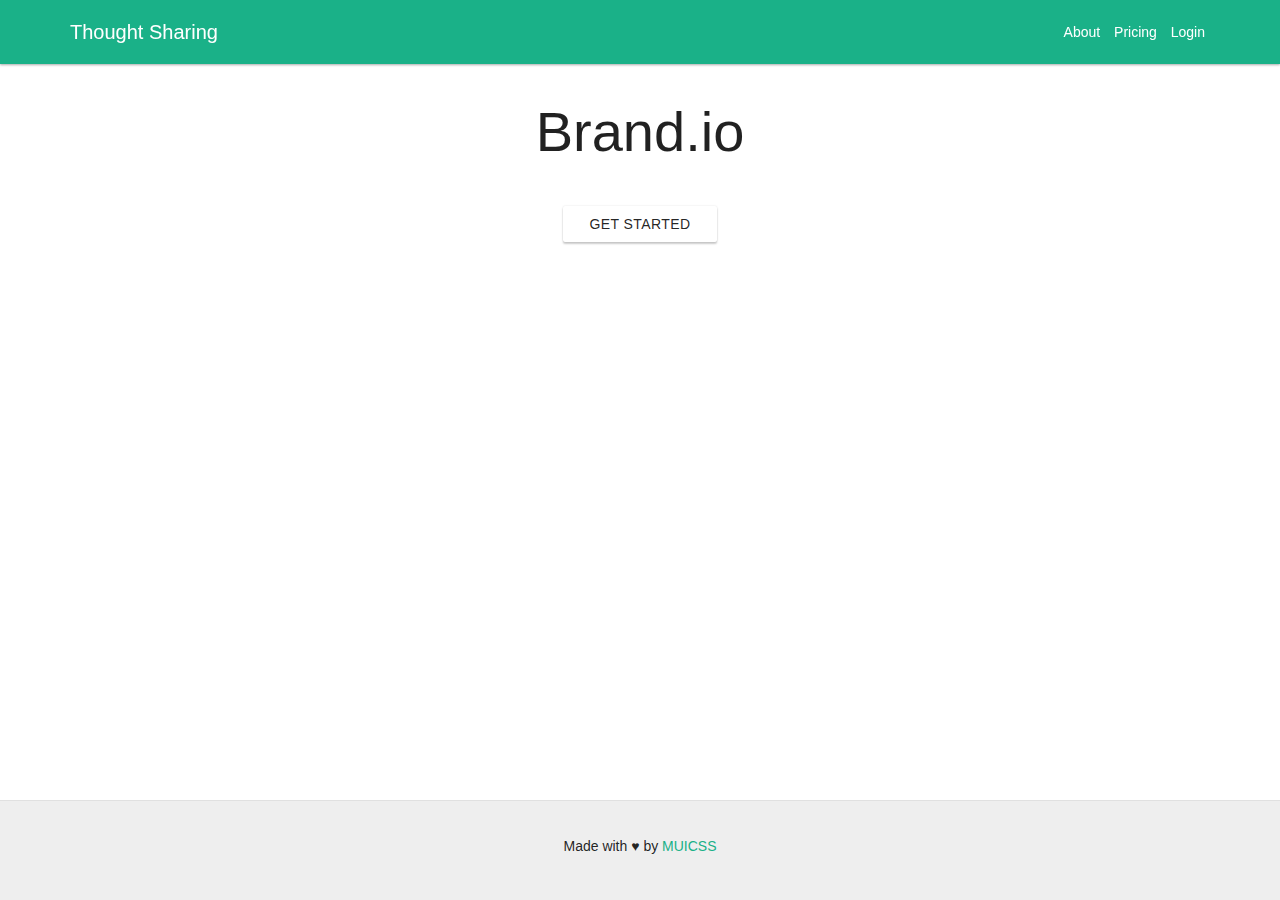
<file: index.html>
﻿<!doctype html>
<html>
  <head>
    <meta charset="utf-8">
    <meta http-equiv="X-UA-Compatible" content="IE=edge">
    <meta name="viewport" content="width=device-width, initial-scale=1">
    <link href="static/mui.min.css" rel="stylesheet" />
    <link href="static/style.css" rel="stylesheet" type="text/css" />
    <script src="http://cdn.muicss.com/mui-latest/js/mui.min.js"></script>
  </head>
  <body>
    <header class="mui-appbar mui--z1" style="background-color:#1ab188">
      <div class="mui-container">
        <table width="100%">
          <tr class="mui--appbar-height">
            <td class="mui--text-title">Thought Sharing</td>
            <td align="right">
              <ul class="mui-list--inline mui--text-body2">
                <li><a href="#">About</a></li>
                <li><a href="#">Pricing</a></li>
                <li><a href="#">Login</a></li>
              </ul>
            </td>
          </tr>
        </table>
      </div>
    </header>
    <div id="content-wrapper" class="mui--text-center">
      <div class="mui--appbar-height"></div>
      <br>
      <br>
      <div class="mui--text-display3">Brand.io</div>
      <br>
      <br>
      <button class="mui-btn mui-btn--raised">Get started</button>
    </div>
    <footer>
      <div class="mui-container mui--text-center">
        Made with ♥ by <a href="https://www.muicss.com">MUICSS</a>
      </div>
    </footer>
  </body>
</html>
</file>
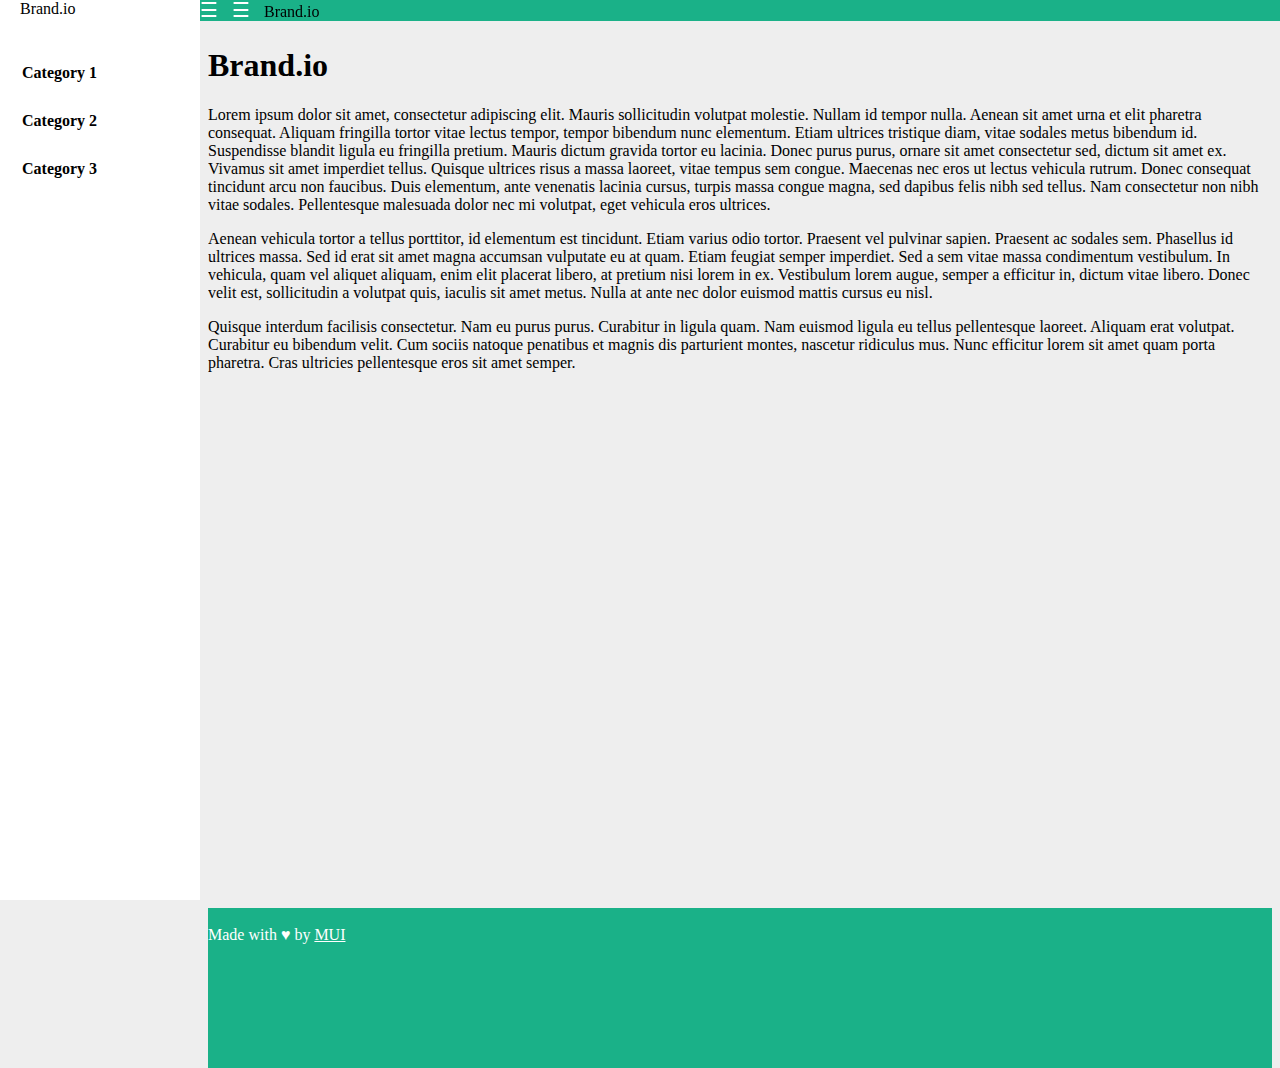
<file: AdminHome.html>
﻿<!doctype html>
<html>
  <head>
    <meta charset="utf-8">
    <meta http-equiv="X-UA-Compatible" content="IE=edge">
    <meta name="viewport" content="width=device-width, initial-scale=1">
    <link href="//cdn.muicss.com/mui-latest/css/mui.min.css" rel="stylesheet" type="text/css" />
    <link href="static/Menu.css" rel="stylesheet" />
    <script src="//cdn.muicss.com/mui-latest/js/mui.min.js"></script>
    <script src="//code.jquery.com/jquery-2.1.4.min.js"></script>
    <script src="static/script.js"></script>
  </head>
  <body>
    <div id="sidedrawer" class="mui--no-user-select">
      <div id="sidedrawer-brand" class="mui--appbar-line-height mui--text-title">Brand.io</div>
      <div class="mui-divider"></div>
      <ul>
        <li>
          <strong>Category 1</strong>
          <ul>
            <li><a href="#">Item 1</a></li>
            <li><a href="#">Item 2</a></li>
            <li><a href="#">Item 3</a></li>
          </ul>
        </li>
        <li>
          <strong>Category 2</strong>
          <ul>
            <li><a href="#">Item 1</a></li>
            <li><a href="#">Item 2</a></li>
            <li><a href="#">Item 3</a></li>
          </ul>
        </li>
        <li>
          <strong>Category 3</strong>
          <ul>
            <li><a href="#">Item 1</a></li>
            <li><a href="#">Item 2</a></li>
            <li><a href="#">Item 3</a></li>
          </ul>
        </li>
      </ul>
    </div>
    <header id="header" style="background-color:#1ab188">
      <div class="mui-appbar mui--appbar-line-height">
        <div class="mui-container-fluid">
          <a class="sidedrawer-toggle mui--visible-xs-inline-block js-show-sidedrawer">☰</a>
          <a class="sidedrawer-toggle mui--hidden-xs js-hide-sidedrawer">☰</a>
          <span class="mui--text-title mui--visible-xs-inline-block">Brand.io</span>
        </div>
      </div>
    </header>
    <div id="content-wrapper">
      <div class="mui--appbar-height"></div>
      <div class="mui-container-fluid">
        <br>
        <h1>Brand.io</h1>
        <p>Lorem ipsum dolor sit amet, consectetur adipiscing elit. Mauris sollicitudin volutpat molestie. Nullam id tempor nulla. Aenean sit amet urna et elit pharetra consequat. Aliquam fringilla tortor vitae lectus tempor, tempor bibendum nunc elementum. Etiam ultrices tristique diam, vitae sodales metus bibendum id. Suspendisse blandit ligula eu fringilla pretium. Mauris dictum gravida tortor eu lacinia. Donec purus purus, ornare sit amet consectetur sed, dictum sit amet ex. Vivamus sit amet imperdiet tellus. Quisque ultrices risus a massa laoreet, vitae tempus sem congue. Maecenas nec eros ut lectus vehicula rutrum. Donec consequat tincidunt arcu non faucibus. Duis elementum, ante venenatis lacinia cursus, turpis massa congue magna, sed dapibus felis nibh sed tellus. Nam consectetur non nibh vitae sodales. Pellentesque malesuada dolor nec mi volutpat, eget vehicula eros ultrices.</p>
        <p>Aenean vehicula tortor a tellus porttitor, id elementum est tincidunt. Etiam varius odio tortor. Praesent vel pulvinar sapien. Praesent ac sodales sem. Phasellus id ultrices massa. Sed id erat sit amet magna accumsan vulputate eu at quam. Etiam feugiat semper imperdiet. Sed a sem vitae massa condimentum vestibulum. In vehicula, quam vel aliquet aliquam, enim elit placerat libero, at pretium nisi lorem in ex. Vestibulum lorem augue, semper a efficitur in, dictum vitae libero. Donec velit est, sollicitudin a volutpat quis, iaculis sit amet metus. Nulla at ante nec dolor euismod mattis cursus eu nisl.</p>
        <p>Quisque interdum facilisis consectetur. Nam eu purus purus. Curabitur in ligula quam. Nam euismod ligula eu tellus pellentesque laoreet. Aliquam erat volutpat. Curabitur eu bibendum velit. Cum sociis natoque penatibus et magnis dis parturient montes, nascetur ridiculus mus. Nunc efficitur lorem sit amet quam porta pharetra. Cras ultricies pellentesque eros sit amet semper.</p>
      </div>
    </div>
    <footer id="footer">
      <div class="mui-container-fluid">
        <br>
        Made with ♥ by <a href="https://www.muicss.com">MUI</a>
      </div>
    </footer>
  </body>
</html>
</file>
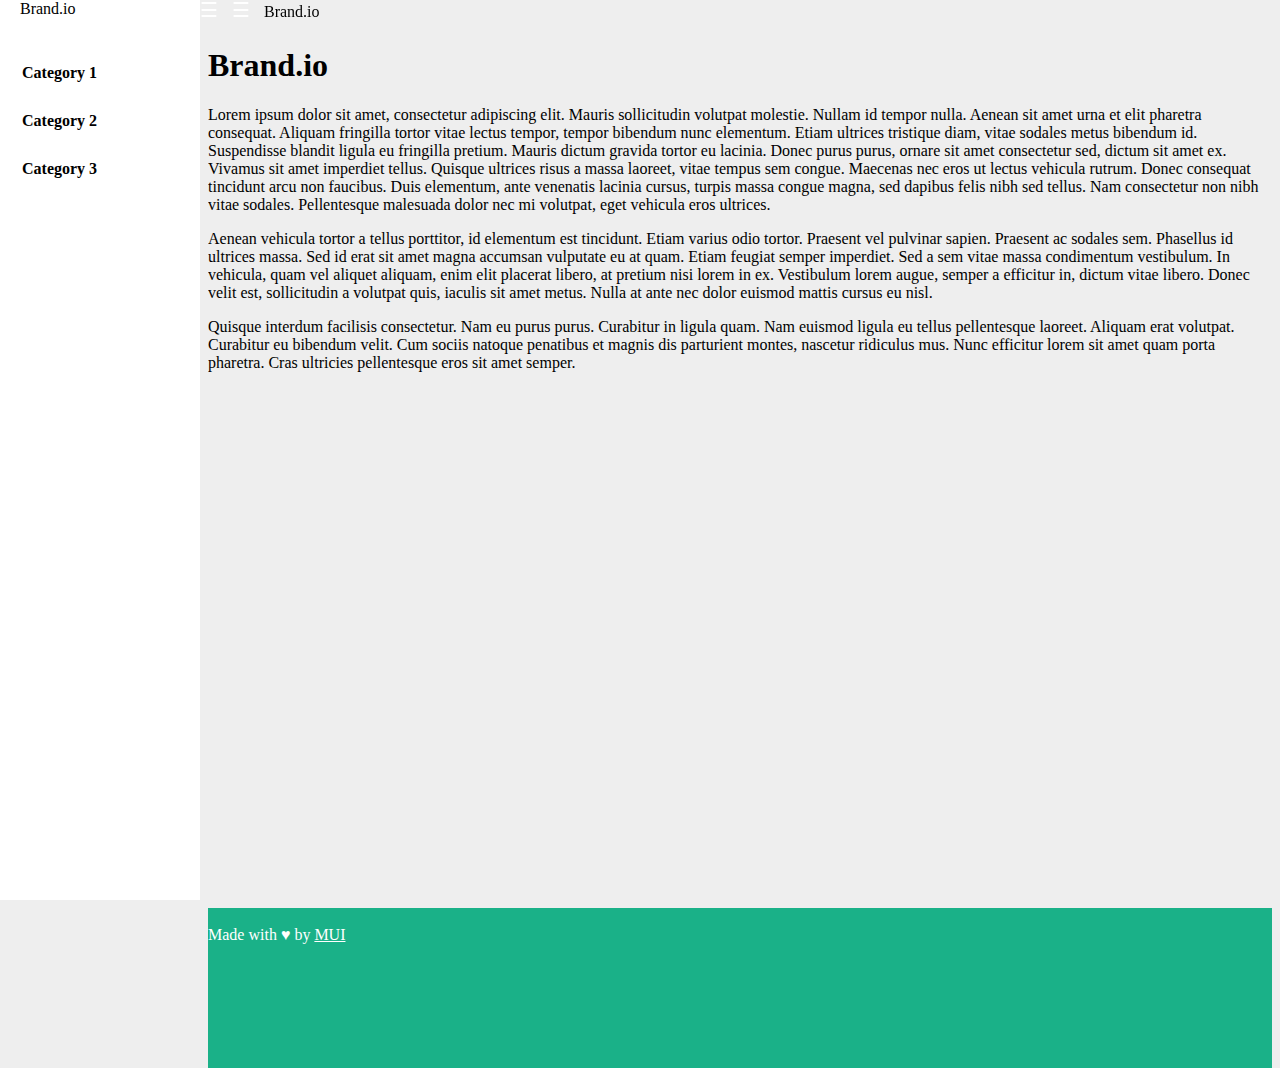
<file: Forum.html>
﻿<!doctype html>
<html>
  <head>
    <meta charset="utf-8">
    <meta http-equiv="X-UA-Compatible" content="IE=edge">
    <meta name="viewport" content="width=device-width, initial-scale=1">
    <link href="//cdn.muicss.com/mui-latest/css/mui.min.css" rel="stylesheet" type="text/css" />
    <link href="static/Menu.css" rel="stylesheet" />
    <script src="//cdn.muicss.com/mui-latest/js/mui.min.js"></script>
    <script src="//code.jquery.com/jquery-2.1.4.min.js"></script>
    <script src="static/script.js"></script>
  </head>
  <body>
    <div id="sidedrawer" class="mui--no-user-select">
      <div id="sidedrawer-brand" class="mui--appbar-line-height mui--text-title">Brand.io</div>
      <div class="mui-divider"></div>
      <ul>
        <li>
          <strong>Category 1</strong>
          <ul>
            <li><a href="#">Item 1</a></li>
            <li><a href="#">Item 2</a></li>
            <li><a href="#">Item 3</a></li>
          </ul>
        </li>
        <li>
          <strong>Category 2</strong>
          <ul>
            <li><a href="#">Item 1</a></li>
            <li><a href="#">Item 2</a></li>
            <li><a href="#">Item 3</a></li>
          </ul>
        </li>
        <li>
          <strong>Category 3</strong>
          <ul>
            <li><a href="#">Item 1</a></li>
            <li><a href="#">Item 2</a></li>
            <li><a href="#">Item 3</a></li>
          </ul>
        </li>
      </ul>
    </div>
    <header id="header">
      <div class="mui-appbar mui--appbar-line-height">
        <div class="mui-container-fluid">
          <a class="sidedrawer-toggle mui--visible-xs-inline-block js-show-sidedrawer">☰</a>
          <a class="sidedrawer-toggle mui--hidden-xs js-hide-sidedrawer">☰</a>
          <span class="mui--text-title mui--visible-xs-inline-block">Brand.io</span>
        </div>
      </div>
    </header>
    <div id="content-wrapper">
      <div class="mui--appbar-height"></div>
      <div class="mui-container-fluid">
        <br>
        <h1>Brand.io</h1>
        <p>Lorem ipsum dolor sit amet, consectetur adipiscing elit. Mauris sollicitudin volutpat molestie. Nullam id tempor nulla. Aenean sit amet urna et elit pharetra consequat. Aliquam fringilla tortor vitae lectus tempor, tempor bibendum nunc elementum. Etiam ultrices tristique diam, vitae sodales metus bibendum id. Suspendisse blandit ligula eu fringilla pretium. Mauris dictum gravida tortor eu lacinia. Donec purus purus, ornare sit amet consectetur sed, dictum sit amet ex. Vivamus sit amet imperdiet tellus. Quisque ultrices risus a massa laoreet, vitae tempus sem congue. Maecenas nec eros ut lectus vehicula rutrum. Donec consequat tincidunt arcu non faucibus. Duis elementum, ante venenatis lacinia cursus, turpis massa congue magna, sed dapibus felis nibh sed tellus. Nam consectetur non nibh vitae sodales. Pellentesque malesuada dolor nec mi volutpat, eget vehicula eros ultrices.</p>
        <p>Aenean vehicula tortor a tellus porttitor, id elementum est tincidunt. Etiam varius odio tortor. Praesent vel pulvinar sapien. Praesent ac sodales sem. Phasellus id ultrices massa. Sed id erat sit amet magna accumsan vulputate eu at quam. Etiam feugiat semper imperdiet. Sed a sem vitae massa condimentum vestibulum. In vehicula, quam vel aliquet aliquam, enim elit placerat libero, at pretium nisi lorem in ex. Vestibulum lorem augue, semper a efficitur in, dictum vitae libero. Donec velit est, sollicitudin a volutpat quis, iaculis sit amet metus. Nulla at ante nec dolor euismod mattis cursus eu nisl.</p>
        <p>Quisque interdum facilisis consectetur. Nam eu purus purus. Curabitur in ligula quam. Nam euismod ligula eu tellus pellentesque laoreet. Aliquam erat volutpat. Curabitur eu bibendum velit. Cum sociis natoque penatibus et magnis dis parturient montes, nascetur ridiculus mus. Nunc efficitur lorem sit amet quam porta pharetra. Cras ultricies pellentesque eros sit amet semper.</p>
      </div>
    </div>
    <footer id="footer">
      <div class="mui-container-fluid">
        <br>
        Made with ♥ by <a href="https://www.muicss.com">MUI</a>
      </div>
    </footer>
  </body>
</html>
</file>
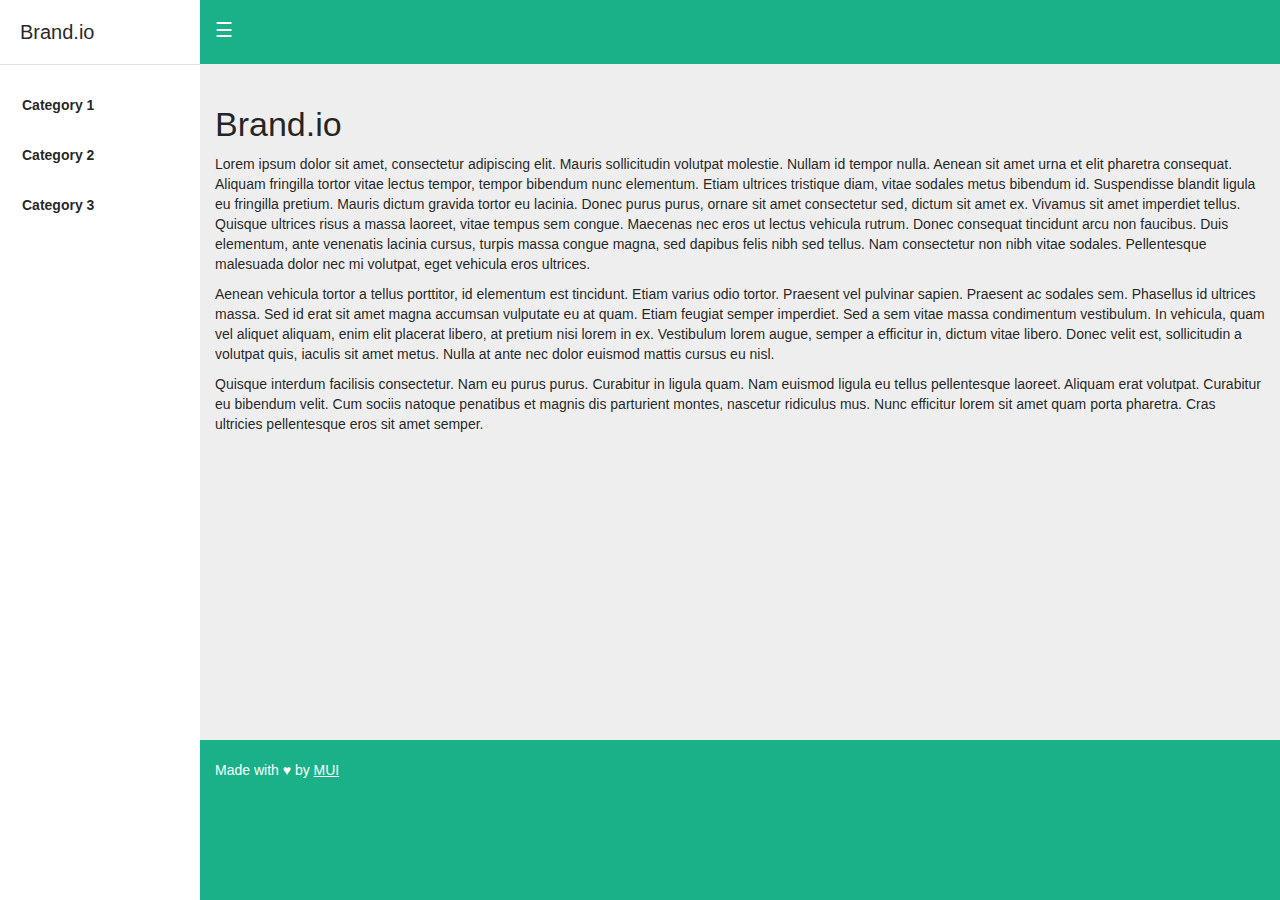
<file: TeacherHome.html>
﻿<!doctype html>
<html>
  <head>
    <meta charset="utf-8">
    <meta http-equiv="X-UA-Compatible" content="IE=edge">
    <meta name="viewport" content="width=device-width, initial-scale=1">
    <link href="static/mui.min.css" rel="stylesheet" />
    <link href="static/Menu.css" rel="stylesheet" />
    <script src="//cdn.muicss.com/mui-latest/js/mui.min.js"></script>
    <script src="//code.jquery.com/jquery-2.1.4.min.js"></script>
    <script src="static/script.js"></script>
  </head>
  <body>
    <div id="sidedrawer" class="mui--no-user-select">
      <div id="sidedrawer-brand" class="mui--appbar-line-height mui--text-title">Brand.io</div>
      <div class="mui-divider"></div>
      <ul>
        <li>
          <strong>Category 1</strong>
          <ul>
            <li><a href="#">Item 1</a></li>
            <li><a href="#">Item 2</a></li>
            <li><a href="#">Item 3</a></li>
          </ul>
        </li>
        <li>
          <strong>Category 2</strong>
          <ul>
            <li><a href="#">Item 1</a></li>
            <li><a href="#">Item 2</a></li>
            <li><a href="#">Item 3</a></li>
          </ul>
        </li>
        <li>
          <strong>Category 3</strong>
          <ul>
            <li><a href="#">Item 1</a></li>
            <li><a href="#">Item 2</a></li>
            <li><a href="#">Item 3</a></li>
          </ul>
        </li>
      </ul>
    </div>
    <header id="header">
      <div class="mui-appbar mui--appbar-line-height">
        <div class="mui-container-fluid">
          <a class="sidedrawer-toggle mui--visible-xs-inline-block js-show-sidedrawer">☰</a>
          <a class="sidedrawer-toggle mui--hidden-xs js-hide-sidedrawer">☰</a>
          <span class="mui--text-title mui--visible-xs-inline-block">Brand.io</span>
        </div>
      </div>
    </header>
    <div id="content-wrapper">
      <div class="mui--appbar-height"></div>
      <div class="mui-container-fluid">
        <br>
        <h1>Brand.io</h1>
        <p>Lorem ipsum dolor sit amet, consectetur adipiscing elit. Mauris sollicitudin volutpat molestie. Nullam id tempor nulla. Aenean sit amet urna et elit pharetra consequat. Aliquam fringilla tortor vitae lectus tempor, tempor bibendum nunc elementum. Etiam ultrices tristique diam, vitae sodales metus bibendum id. Suspendisse blandit ligula eu fringilla pretium. Mauris dictum gravida tortor eu lacinia. Donec purus purus, ornare sit amet consectetur sed, dictum sit amet ex. Vivamus sit amet imperdiet tellus. Quisque ultrices risus a massa laoreet, vitae tempus sem congue. Maecenas nec eros ut lectus vehicula rutrum. Donec consequat tincidunt arcu non faucibus. Duis elementum, ante venenatis lacinia cursus, turpis massa congue magna, sed dapibus felis nibh sed tellus. Nam consectetur non nibh vitae sodales. Pellentesque malesuada dolor nec mi volutpat, eget vehicula eros ultrices.</p>
        <p>Aenean vehicula tortor a tellus porttitor, id elementum est tincidunt. Etiam varius odio tortor. Praesent vel pulvinar sapien. Praesent ac sodales sem. Phasellus id ultrices massa. Sed id erat sit amet magna accumsan vulputate eu at quam. Etiam feugiat semper imperdiet. Sed a sem vitae massa condimentum vestibulum. In vehicula, quam vel aliquet aliquam, enim elit placerat libero, at pretium nisi lorem in ex. Vestibulum lorem augue, semper a efficitur in, dictum vitae libero. Donec velit est, sollicitudin a volutpat quis, iaculis sit amet metus. Nulla at ante nec dolor euismod mattis cursus eu nisl.</p>
        <p>Quisque interdum facilisis consectetur. Nam eu purus purus. Curabitur in ligula quam. Nam euismod ligula eu tellus pellentesque laoreet. Aliquam erat volutpat. Curabitur eu bibendum velit. Cum sociis natoque penatibus et magnis dis parturient montes, nascetur ridiculus mus. Nunc efficitur lorem sit amet quam porta pharetra. Cras ultricies pellentesque eros sit amet semper.</p>
      </div>
    </div>
    <footer id="footer">
      <div class="mui-container-fluid">
        <br>
        Made with ♥ by <a href="https://www.muicss.com">MUI</a>
      </div>
    </footer>
  </body>
</html>
</file>
<file: static/style.css>
/**
 * Body CSS
 */

html,
body {
  height: 100%;
}

html,
body,
input,
textarea,
buttons {
  -webkit-font-smoothing: antialiased;
  -moz-osx-font-smoothing: grayscale;
  text-shadow: 1px 1px 1px rgba(0, 0, 0, 0.004);
}


/**
 * Header CSS
 */

header {
  position: fixed;
  top: 0;
  right: 0;
  left: 0;
  z-index: 2;
}

header ul.mui-list--inline {
  margin-bottom: 0;
}

header a {
  color: white;
}

header a:hover {
  color: white;
}


/**
 * Content CSS
 */

#content-wrapper {
  min-height: 100%;

  /* sticky footer */
  margin-bottom: -100px;
  padding-bottom: 100px;
}


/**
 * Footer CSS
 */

footer {
  height: 100px;
  background-color: #eee;
  border-top: 1px solid #e0e0e0;
  padding-top: 35px;
}
</file>
<file: static/Menu.css>
/**
 * Body CSS
 */

html,
body {
  height: 100%;
  background-color: #eee;
}

html,
body,
input,
textarea,
buttons {
  -webkit-font-smoothing: antialiased;
  -moz-osx-font-smoothing: grayscale;
  text-shadow: 1px 1px 1px rgba(0, 0, 0, 0.004);
}


/**
 * Layout CSS
 */

#header {
  position: fixed;
  top: 0;
  right: 0;
  left: 0;
  z-index: 2;
  transition: left 0.2s;
}

#sidedrawer {
  position: fixed;
  top: 0;
  bottom: 0;
  width: 200px;
  left: -200px;
  overflow: auto;
  z-index: 2;
  background-color: #fff;
  transition: transform 0.2s;
}

#content-wrapper {
  min-height: 100%;
  overflow-x: hidden;
  margin-left: 0px;
  transition: margin-left 0.2s;
  
  /* sticky bottom */
  margin-bottom: -160px;
  padding-bottom: 160px;
}

#footer {
  height: 160px;
  margin-left: 0px;
  transition: margin-left 0.2s;
}

@media (min-width: 768px) {
  #header {
    left: 200px;
  }
  
  #sidedrawer {
    transform: translate(200px);
  }
  
  #content-wrapper {
    margin-left: 200px;
  }
  
  #footer {
    margin-left: 200px;
  }
  
  body.hide-sidedrawer #header {
    left: 0;
  }
  
  body.hide-sidedrawer #sidedrawer {
    transform: translate(0px);
  }
  
  body.hide-sidedrawer #content-wrapper {
    margin-left: 0;
  }
  
  body.hide-sidedrawer #footer {
    margin-left: 0;
  }
}


/**
 * Toggle Sidedrawer
 */
#sidedrawer.active {
  transform: translate(200px);
}


/**
 * Header CSS
 */

.sidedrawer-toggle {
  color: #fff;
  cursor: pointer;
  font-size: 20px;
  line-height: 20px;
  margin-right: 10px;
}

.sidedrawer-toggle:hover {
  color: #fff;
  text-decoration: none;
}


/**
 * Sidedrawer CSS
 */

#sidedrawer-brand {
  padding-left: 20px;
}

#sidedrawer ul {
  list-style: none;
}

#sidedrawer > ul {
  padding-left: 0px;
}

#sidedrawer > ul > li:first-child {
  padding-top: 15px;
}

#sidedrawer strong {
  display: block;
  padding: 15px 22px;
  cursor: pointer;
}

#sidedrawer strong:hover {
  background-color: #E0E0E0;
}

#sidedrawer strong + ul > li {
  padding: 6px 0px;
}


/**
 * Footer CSS
 */

#footer {
  background-color: #1ab188;
  color: #fff;
}

#footer a {
  color: #fff;
  text-decoration: underline;
}
</file>
<file: static/mui.min.css>
﻿/*! normalize.css v3.0.2 | MIT License | git.io/normalize */html{font-family:sans-serif;-ms-text-size-adjust:100%;-webkit-text-size-adjust:100%}body{margin:0}article,aside,details,figcaption,figure,footer,header,hgroup,main,menu,nav,section,summary{display:block}audio,canvas,progress,video{display:inline-block;vertical-align:baseline}audio:not([controls]){display:none;height:0}[hidden],template{display:none}a{background-color:transparent}a:active,a:hover{outline:0}abbr[title]{border-bottom:1px dotted}b,strong{font-weight:700}dfn{font-style:italic}h1{font-size:2em;margin:.67em 0}mark{background:#ff0;color:#000}small{font-size:80%}sub,sup{font-size:75%;line-height:0;position:relative;vertical-align:baseline}sup{top:-.5em}sub{bottom:-.25em}img{border:0}svg:not(:root){overflow:hidden}figure{margin:1em 40px}hr{box-sizing:content-box;height:0}pre{overflow:auto}code,kbd,pre,samp{font-family:monospace,monospace;font-size:1em}button,input,optgroup,select,textarea{color:inherit;font:inherit;margin:0}button{overflow:visible}button,select{text-transform:none}button,html input[type=button],input[type=reset],input[type=submit]{-webkit-appearance:button;cursor:pointer}button[disabled],html input[disabled]{cursor:default}button::-moz-focus-inner,input::-moz-focus-inner{border:0;padding:0}input{line-height:normal}input[type=checkbox],input[type=radio]{box-sizing:border-box;padding:0}input[type=number]::-webkit-inner-spin-button,input[type=number]::-webkit-outer-spin-button{height:auto}input[type=search]{-webkit-appearance:textfield;box-sizing:content-box}input[type=search]::-webkit-search-cancel-button,input[type=search]::-webkit-search-decoration{-webkit-appearance:none}fieldset{border:1px solid silver;margin:0 2px;padding:.35em .625em .75em}legend{border:0;padding:0}textarea{overflow:auto}optgroup{font-weight:700}table{border-collapse:collapse;border-spacing:0}td,th{padding:0}*{box-sizing:border-box}:after,:before{box-sizing:border-box}html{font-size:10px;-webkit-tap-highlight-color:transparent}body{font-family:"Helvetica Neue",Helvetica,Arial,Verdana,"Trebuchet MS";font-size:14px;font-weight:400;line-height:1.429;color:rgba(0,0,0,.87);background-color:#FFF}button,input,select,textarea{font-family:inherit;font-size:inherit;line-height:inherit}a{color:#1ab188;text-decoration:none}a:focus,a:hover{color:#1976D2;text-decoration:underline}a:focus{outline:thin dotted;outline:5px auto -webkit-focus-ring-color;outline-offset:-2px}p{margin:0 0 10px}ol,ul{margin-top:0;margin-bottom:10px}figure{margin:0}img{vertical-align:middle}hr{margin-top:20px;margin-bottom:20px;border:0;height:1px;background-color:rgba(0,0,0,.12)}.mui-container{margin-right:auto;margin-left:auto;padding-left:15px;padding-right:15px}.mui-container:after,.mui-container:before{content:" ";display:table}.mui-container:after{clear:both}@media (min-width:768px){.mui-container{width:750px}}@media (min-width:992px){.mui-container{width:970px}}@media (min-width:1200px){.mui-container{width:1170px}}.mui-container-fluid{margin-right:auto;margin-left:auto;padding-left:15px;padding-right:15px}.mui-container-fluid:after,.mui-container-fluid:before{content:" ";display:table}.mui-container-fluid:after{clear:both}.mui-row{margin-left:-15px;margin-right:-15px}.mui-row:after,.mui-row:before{content:" ";display:table}.mui-row:after{clear:both}.mui-col-lg-1,.mui-col-lg-10,.mui-col-lg-11,.mui-col-lg-12,.mui-col-lg-2,.mui-col-lg-3,.mui-col-lg-4,.mui-col-lg-5,.mui-col-lg-6,.mui-col-lg-7,.mui-col-lg-8,.mui-col-lg-9,.mui-col-md-1,.mui-col-md-10,.mui-col-md-11,.mui-col-md-12,.mui-col-md-2,.mui-col-md-3,.mui-col-md-4,.mui-col-md-5,.mui-col-md-6,.mui-col-md-7,.mui-col-md-8,.mui-col-md-9,.mui-col-sm-1,.mui-col-sm-10,.mui-col-sm-11,.mui-col-sm-12,.mui-col-sm-2,.mui-col-sm-3,.mui-col-sm-4,.mui-col-sm-5,.mui-col-sm-6,.mui-col-sm-7,.mui-col-sm-8,.mui-col-sm-9,.mui-col-xs-1,.mui-col-xs-10,.mui-col-xs-11,.mui-col-xs-12,.mui-col-xs-2,.mui-col-xs-3,.mui-col-xs-4,.mui-col-xs-5,.mui-col-xs-6,.mui-col-xs-7,.mui-col-xs-8,.mui-col-xs-9{min-height:1px;padding-left:15px;padding-right:15px}.mui-col-xs-1,.mui-col-xs-10,.mui-col-xs-11,.mui-col-xs-12,.mui-col-xs-2,.mui-col-xs-3,.mui-col-xs-4,.mui-col-xs-5,.mui-col-xs-6,.mui-col-xs-7,.mui-col-xs-8,.mui-col-xs-9{float:left}.mui-col-xs-1{width:8.33333%}.mui-col-xs-2{width:16.66667%}.mui-col-xs-3{width:25%}.mui-col-xs-4{width:33.33333%}.mui-col-xs-5{width:41.66667%}.mui-col-xs-6{width:50%}.mui-col-xs-7{width:58.33333%}.mui-col-xs-8{width:66.66667%}.mui-col-xs-9{width:75%}.mui-col-xs-10{width:83.33333%}.mui-col-xs-11{width:91.66667%}.mui-col-xs-12{width:100%}.mui-col-xs-pull-0{right:auto}.mui-col-xs-pull-1{right:8.33333%}.mui-col-xs-pull-1{right:8.33333%}.mui-col-xs-pull-2{right:16.66667%}.mui-col-xs-pull-2{right:16.66667%}.mui-col-xs-pull-3{right:25%}.mui-col-xs-pull-3{right:25%}.mui-col-xs-pull-4{right:33.33333%}.mui-col-xs-pull-4{right:33.33333%}.mui-col-xs-pull-5{right:41.66667%}.mui-col-xs-pull-5{right:41.66667%}.mui-col-xs-pull-6{right:50%}.mui-col-xs-pull-6{right:50%}.mui-col-xs-pull-7{right:58.33333%}.mui-col-xs-pull-7{right:58.33333%}.mui-col-xs-pull-8{right:66.66667%}.mui-col-xs-pull-8{right:66.66667%}.mui-col-xs-pull-9{right:75%}.mui-col-xs-pull-9{right:75%}.mui-col-xs-pull-10{right:83.33333%}.mui-col-xs-pull-10{right:83.33333%}.mui-col-xs-pull-11{right:91.66667%}.mui-col-xs-pull-11{right:91.66667%}.mui-col-xs-pull-12{right:100%}.mui-col-xs-pull-12{right:100%}.mui-col-xs-push-0{left:auto}.mui-col-xs-push-1{left:8.33333%}.mui-col-xs-push-2{left:16.66667%}.mui-col-xs-push-3{left:25%}.mui-col-xs-push-4{left:33.33333%}.mui-col-xs-push-5{left:41.66667%}.mui-col-xs-push-6{left:50%}.mui-col-xs-push-7{left:58.33333%}.mui-col-xs-push-8{left:66.66667%}.mui-col-xs-push-9{left:75%}.mui-col-xs-push-10{left:83.33333%}.mui-col-xs-push-11{left:91.66667%}.mui-col-xs-push-12{left:100%}.mui-col-xs-offset-0{margin-left:0}.mui-col-xs-offset-1{margin-left:8.33333%}.mui-col-xs-offset-2{margin-left:16.66667%}.mui-col-xs-offset-3{margin-left:25%}.mui-col-xs-offset-4{margin-left:33.33333%}.mui-col-xs-offset-5{margin-left:41.66667%}.mui-col-xs-offset-6{margin-left:50%}.mui-col-xs-offset-7{margin-left:58.33333%}.mui-col-xs-offset-8{margin-left:66.66667%}.mui-col-xs-offset-9{margin-left:75%}.mui-col-xs-offset-10{margin-left:83.33333%}.mui-col-xs-offset-11{margin-left:91.66667%}.mui-col-xs-offset-12{margin-left:100%}@media (min-width:768px){.mui-col-sm-1,.mui-col-sm-10,.mui-col-sm-11,.mui-col-sm-12,.mui-col-sm-2,.mui-col-sm-3,.mui-col-sm-4,.mui-col-sm-5,.mui-col-sm-6,.mui-col-sm-7,.mui-col-sm-8,.mui-col-sm-9{float:left}.mui-col-sm-1{width:8.33333%}.mui-col-sm-2{width:16.66667%}.mui-col-sm-3{width:25%}.mui-col-sm-4{width:33.33333%}.mui-col-sm-5{width:41.66667%}.mui-col-sm-6{width:50%}.mui-col-sm-7{width:58.33333%}.mui-col-sm-8{width:66.66667%}.mui-col-sm-9{width:75%}.mui-col-sm-10{width:83.33333%}.mui-col-sm-11{width:91.66667%}.mui-col-sm-12{width:100%}.mui-col-sm-pull-0{right:auto}.mui-col-sm-pull-1{right:8.33333%}.mui-col-sm-pull-1{right:8.33333%}.mui-col-sm-pull-2{right:16.66667%}.mui-col-sm-pull-2{right:16.66667%}.mui-col-sm-pull-3{right:25%}.mui-col-sm-pull-3{right:25%}.mui-col-sm-pull-4{right:33.33333%}.mui-col-sm-pull-4{right:33.33333%}.mui-col-sm-pull-5{right:41.66667%}.mui-col-sm-pull-5{right:41.66667%}.mui-col-sm-pull-6{right:50%}.mui-col-sm-pull-6{right:50%}.mui-col-sm-pull-7{right:58.33333%}.mui-col-sm-pull-7{right:58.33333%}.mui-col-sm-pull-8{right:66.66667%}.mui-col-sm-pull-8{right:66.66667%}.mui-col-sm-pull-9{right:75%}.mui-col-sm-pull-9{right:75%}.mui-col-sm-pull-10{right:83.33333%}.mui-col-sm-pull-10{right:83.33333%}.mui-col-sm-pull-11{right:91.66667%}.mui-col-sm-pull-11{right:91.66667%}.mui-col-sm-pull-12{right:100%}.mui-col-sm-pull-12{right:100%}.mui-col-sm-push-0{left:auto}.mui-col-sm-push-1{left:8.33333%}.mui-col-sm-push-2{left:16.66667%}.mui-col-sm-push-3{left:25%}.mui-col-sm-push-4{left:33.33333%}.mui-col-sm-push-5{left:41.66667%}.mui-col-sm-push-6{left:50%}.mui-col-sm-push-7{left:58.33333%}.mui-col-sm-push-8{left:66.66667%}.mui-col-sm-push-9{left:75%}.mui-col-sm-push-10{left:83.33333%}.mui-col-sm-push-11{left:91.66667%}.mui-col-sm-push-12{left:100%}.mui-col-sm-offset-0{margin-left:0}.mui-col-sm-offset-1{margin-left:8.33333%}.mui-col-sm-offset-2{margin-left:16.66667%}.mui-col-sm-offset-3{margin-left:25%}.mui-col-sm-offset-4{margin-left:33.33333%}.mui-col-sm-offset-5{margin-left:41.66667%}.mui-col-sm-offset-6{margin-left:50%}.mui-col-sm-offset-7{margin-left:58.33333%}.mui-col-sm-offset-8{margin-left:66.66667%}.mui-col-sm-offset-9{margin-left:75%}.mui-col-sm-offset-10{margin-left:83.33333%}.mui-col-sm-offset-11{margin-left:91.66667%}.mui-col-sm-offset-12{margin-left:100%}}@media (min-width:992px){.mui-col-md-1,.mui-col-md-10,.mui-col-md-11,.mui-col-md-12,.mui-col-md-2,.mui-col-md-3,.mui-col-md-4,.mui-col-md-5,.mui-col-md-6,.mui-col-md-7,.mui-col-md-8,.mui-col-md-9{float:left}.mui-col-md-1{width:8.33333%}.mui-col-md-2{width:16.66667%}.mui-col-md-3{width:25%}.mui-col-md-4{width:33.33333%}.mui-col-md-5{width:41.66667%}.mui-col-md-6{width:50%}.mui-col-md-7{width:58.33333%}.mui-col-md-8{width:66.66667%}.mui-col-md-9{width:75%}.mui-col-md-10{width:83.33333%}.mui-col-md-11{width:91.66667%}.mui-col-md-12{width:100%}.mui-col-md-pull-0{right:auto}.mui-col-md-pull-1{right:8.33333%}.mui-col-md-pull-1{right:8.33333%}.mui-col-md-pull-2{right:16.66667%}.mui-col-md-pull-2{right:16.66667%}.mui-col-md-pull-3{right:25%}.mui-col-md-pull-3{right:25%}.mui-col-md-pull-4{right:33.33333%}.mui-col-md-pull-4{right:33.33333%}.mui-col-md-pull-5{right:41.66667%}.mui-col-md-pull-5{right:41.66667%}.mui-col-md-pull-6{right:50%}.mui-col-md-pull-6{right:50%}.mui-col-md-pull-7{right:58.33333%}.mui-col-md-pull-7{right:58.33333%}.mui-col-md-pull-8{right:66.66667%}.mui-col-md-pull-8{right:66.66667%}.mui-col-md-pull-9{right:75%}.mui-col-md-pull-9{right:75%}.mui-col-md-pull-10{right:83.33333%}.mui-col-md-pull-10{right:83.33333%}.mui-col-md-pull-11{right:91.66667%}.mui-col-md-pull-11{right:91.66667%}.mui-col-md-pull-12{right:100%}.mui-col-md-pull-12{right:100%}.mui-col-md-push-0{left:auto}.mui-col-md-push-1{left:8.33333%}.mui-col-md-push-2{left:16.66667%}.mui-col-md-push-3{left:25%}.mui-col-md-push-4{left:33.33333%}.mui-col-md-push-5{left:41.66667%}.mui-col-md-push-6{left:50%}.mui-col-md-push-7{left:58.33333%}.mui-col-md-push-8{left:66.66667%}.mui-col-md-push-9{left:75%}.mui-col-md-push-10{left:83.33333%}.mui-col-md-push-11{left:91.66667%}.mui-col-md-push-12{left:100%}.mui-col-md-offset-0{margin-left:0}.mui-col-md-offset-1{margin-left:8.33333%}.mui-col-md-offset-2{margin-left:16.66667%}.mui-col-md-offset-3{margin-left:25%}.mui-col-md-offset-4{margin-left:33.33333%}.mui-col-md-offset-5{margin-left:41.66667%}.mui-col-md-offset-6{margin-left:50%}.mui-col-md-offset-7{margin-left:58.33333%}.mui-col-md-offset-8{margin-left:66.66667%}.mui-col-md-offset-9{margin-left:75%}.mui-col-md-offset-10{margin-left:83.33333%}.mui-col-md-offset-11{margin-left:91.66667%}.mui-col-md-offset-12{margin-left:100%}}@media (min-width:1200px){.mui-col-lg-1,.mui-col-lg-10,.mui-col-lg-11,.mui-col-lg-12,.mui-col-lg-2,.mui-col-lg-3,.mui-col-lg-4,.mui-col-lg-5,.mui-col-lg-6,.mui-col-lg-7,.mui-col-lg-8,.mui-col-lg-9{float:left}.mui-col-lg-1{width:8.33333%}.mui-col-lg-2{width:16.66667%}.mui-col-lg-3{width:25%}.mui-col-lg-4{width:33.33333%}.mui-col-lg-5{width:41.66667%}.mui-col-lg-6{width:50%}.mui-col-lg-7{width:58.33333%}.mui-col-lg-8{width:66.66667%}.mui-col-lg-9{width:75%}.mui-col-lg-10{width:83.33333%}.mui-col-lg-11{width:91.66667%}.mui-col-lg-12{width:100%}.mui-col-lg-pull-0{right:auto}.mui-col-lg-pull-1{right:8.33333%}.mui-col-lg-pull-1{right:8.33333%}.mui-col-lg-pull-2{right:16.66667%}.mui-col-lg-pull-2{right:16.66667%}.mui-col-lg-pull-3{right:25%}.mui-col-lg-pull-3{right:25%}.mui-col-lg-pull-4{right:33.33333%}.mui-col-lg-pull-4{right:33.33333%}.mui-col-lg-pull-5{right:41.66667%}.mui-col-lg-pull-5{right:41.66667%}.mui-col-lg-pull-6{right:50%}.mui-col-lg-pull-6{right:50%}.mui-col-lg-pull-7{right:58.33333%}.mui-col-lg-pull-7{right:58.33333%}.mui-col-lg-pull-8{right:66.66667%}.mui-col-lg-pull-8{right:66.66667%}.mui-col-lg-pull-9{right:75%}.mui-col-lg-pull-9{right:75%}.mui-col-lg-pull-10{right:83.33333%}.mui-col-lg-pull-10{right:83.33333%}.mui-col-lg-pull-11{right:91.66667%}.mui-col-lg-pull-11{right:91.66667%}.mui-col-lg-pull-12{right:100%}.mui-col-lg-pull-12{right:100%}.mui-col-lg-push-0{left:auto}.mui-col-lg-push-1{left:8.33333%}.mui-col-lg-push-2{left:16.66667%}.mui-col-lg-push-3{left:25%}.mui-col-lg-push-4{left:33.33333%}.mui-col-lg-push-5{left:41.66667%}.mui-col-lg-push-6{left:50%}.mui-col-lg-push-7{left:58.33333%}.mui-col-lg-push-8{left:66.66667%}.mui-col-lg-push-9{left:75%}.mui-col-lg-push-10{left:83.33333%}.mui-col-lg-push-11{left:91.66667%}.mui-col-lg-push-12{left:100%}.mui-col-lg-offset-0{margin-left:0}.mui-col-lg-offset-1{margin-left:8.33333%}.mui-col-lg-offset-2{margin-left:16.66667%}.mui-col-lg-offset-3{margin-left:25%}.mui-col-lg-offset-4{margin-left:33.33333%}.mui-col-lg-offset-5{margin-left:41.66667%}.mui-col-lg-offset-6{margin-left:50%}.mui-col-lg-offset-7{margin-left:58.33333%}.mui-col-lg-offset-8{margin-left:66.66667%}.mui-col-lg-offset-9{margin-left:75%}.mui-col-lg-offset-10{margin-left:83.33333%}.mui-col-lg-offset-11{margin-left:91.66667%}.mui-col-lg-offset-12{margin-left:100%}}.mui--text-display4{font-weight:300;font-size:112px;line-height:112px}.mui--text-display3{font-weight:400;font-size:56px;line-height:56px}.mui--text-display2{font-weight:400;font-size:45px;line-height:48px}.mui--text-display1,h1{font-weight:400;font-size:34px;line-height:40px}.mui--text-headline,h2{font-weight:400;font-size:24px;line-height:32px}.mui--text-title,h3{font-weight:400;font-size:20px;line-height:28px}.mui--text-subhead,h4{font-weight:400;font-size:16px;line-height:24px}.mui--text-body2,h5{font-weight:500;font-size:14px;line-height:24px}.mui--text-body1{font-weight:400;font-size:14px;line-height:20px}.mui--text-caption{font-weight:400;font-size:12px;line-height:16px}.mui--text-menu{font-weight:500;font-size:13px;line-height:17px}.mui--text-button{font-weight:500;font-size:14px;line-height:18px;text-transform:uppercase}.mui-panel{padding:15px;margin-bottom:20px;border-radius:0;background-color:#FFF;box-shadow:0 2px 2px 0 rgba(0,0,0,.16),0 0 2px 0 rgba(0,0,0,.12)}.mui-panel:after,.mui-panel:before{content:" ";display:table}.mui-panel:after{clear:both}@media all and (-ms-high-contrast:none),(-ms-high-contrast:active){.mui-panel{box-shadow:0 -1px 2px 0 rgba(0,0,0,.12),-1px 0 2px 0 rgba(0,0,0,.12),0 2px 2px 0 rgba(0,0,0,.16),0 0 2px 0 rgba(0,0,0,.12)}}.mui-btn{-webkit-animation-duration:.1ms;animation-duration:.1ms;-webkit-animation-name:mui-node-inserted;animation-name:mui-node-inserted;font-weight:500;font-size:14px;line-height:18px;text-transform:uppercase;color:rgba(0,0,0,.87);background-color:#FFF;transition:all .2s ease-in-out;display:inline-block;height:36px;padding:0 26px;margin-top:6px;margin-bottom:6px;border:none;border-radius:2px;cursor:pointer;-ms-touch-action:manipulation;touch-action:manipulation;background-image:none;text-align:center;line-height:36px;vertical-align:middle;white-space:nowrap;-webkit-user-select:none;-moz-user-select:none;-ms-user-select:none;user-select:none;font-size:14px;letter-spacing:.03em;position:relative;overflow:hidden}.mui-btn:active,.mui-btn:focus,.mui-btn:hover{color:rgba(0,0,0,.87);background-color:#fff}.mui-btn[disabled]:active,.mui-btn[disabled]:focus,.mui-btn[disabled]:hover{color:rgba(0,0,0,.87);background-color:#FFF}.mui-btn.mui-btn--flat{color:rgba(0,0,0,.87);background-color:transparent}.mui-btn.mui-btn--flat:active,.mui-btn.mui-btn--flat:focus,.mui-btn.mui-btn--flat:hover{color:rgba(0,0,0,.87);background-color:#f2f2f2}.mui-btn.mui-btn--flat[disabled]:active,.mui-btn.mui-btn--flat[disabled]:focus,.mui-btn.mui-btn--flat[disabled]:hover{color:rgba(0,0,0,.87);background-color:transparent}.mui-btn:active,.mui-btn:focus,.mui-btn:hover{outline:0;text-decoration:none;color:rgba(0,0,0,.87)}.mui-btn:focus,.mui-btn:hover{box-shadow:0 0 2px rgba(0,0,0,.12),0 2px 2px rgba(0,0,0,.2)}@media all and (-ms-high-contrast:none),(-ms-high-contrast:active){.mui-btn:focus,.mui-btn:hover{box-shadow:0 -1px 2px rgba(0,0,0,.12),-1px 0 2px rgba(0,0,0,.12),0 0 2px rgba(0,0,0,.12),0 2px 2px rgba(0,0,0,.2)}}.mui-btn:active{box-shadow:0 10px 20px rgba(0,0,0,.19),0 6px 6px rgba(0,0,0,.23)}@media all and (-ms-high-contrast:none),(-ms-high-contrast:active){.mui-btn:active{box-shadow:0 -1px 2px rgba(0,0,0,.12),-1px 0 2px rgba(0,0,0,.12),0 10px 20px rgba(0,0,0,.19),0 6px 6px rgba(0,0,0,.23)}}.mui-btn.mui--is-disabled,.mui-btn:disabled{cursor:not-allowed;pointer-events:none;opacity:.6;box-shadow:none}.mui-btn+.mui-btn{margin-left:8px}.mui-btn--flat{background-color:transparent}.mui-btn--flat:active,.mui-btn--flat:focus,.mui-btn--flat:hover{box-shadow:none;background-color:#f2f2f2}.mui-btn--fab,.mui-btn--raised{box-shadow:0 0 2px rgba(0,0,0,.12),0 2px 2px rgba(0,0,0,.2)}@media all and (-ms-high-contrast:none),(-ms-high-contrast:active){.mui-btn--fab,.mui-btn--raised{box-shadow:0 -1px 2px rgba(0,0,0,.12),-1px 0 2px rgba(0,0,0,.12),0 0 2px rgba(0,0,0,.12),0 2px 2px rgba(0,0,0,.2)}}.mui-btn--fab:active,.mui-btn--raised:active{box-shadow:0 10px 20px rgba(0,0,0,.19),0 6px 6px rgba(0,0,0,.23)}@media all and (-ms-high-contrast:none),(-ms-high-contrast:active){.mui-btn--fab:active,.mui-btn--raised:active{box-shadow:0 -1px 2px rgba(0,0,0,.12),-1px 0 2px rgba(0,0,0,.12),0 10px 20px rgba(0,0,0,.19),0 6px 6px rgba(0,0,0,.23)}}.mui-btn--fab{position:relative;padding:0;width:55px;height:55px;line-height:55px;border-radius:50%;z-index:1}.mui-btn--primary{color:#FFF;background-color:#2196F3}.mui-btn--primary:active,.mui-btn--primary:focus,.mui-btn--primary:hover{color:#FFF;background-color:#39a1f4}.mui-btn--primary[disabled]:active,.mui-btn--primary[disabled]:focus,.mui-btn--primary[disabled]:hover{color:#FFF;background-color:#2196F3}.mui-btn--primary.mui-btn--flat{color:#2196F3;background-color:transparent}.mui-btn--primary.mui-btn--flat:active,.mui-btn--primary.mui-btn--flat:focus,.mui-btn--primary.mui-btn--flat:hover{color:#2196F3;background-color:#f2f2f2}.mui-btn--primary.mui-btn--flat[disabled]:active,.mui-btn--primary.mui-btn--flat[disabled]:focus,.mui-btn--primary.mui-btn--flat[disabled]:hover{color:#2196F3;background-color:transparent}.mui-btn--dark{color:#FFF;background-color:#424242}.mui-btn--dark:active,.mui-btn--dark:focus,.mui-btn--dark:hover{color:#FFF;background-color:#4f4f4f}.mui-btn--dark[disabled]:active,.mui-btn--dark[disabled]:focus,.mui-btn--dark[disabled]:hover{color:#FFF;background-color:#424242}.mui-btn--dark.mui-btn--flat{color:#424242;background-color:transparent}.mui-btn--dark.mui-btn--flat:active,.mui-btn--dark.mui-btn--flat:focus,.mui-btn--dark.mui-btn--flat:hover{color:#424242;background-color:#f2f2f2}.mui-btn--dark.mui-btn--flat[disabled]:active,.mui-btn--dark.mui-btn--flat[disabled]:focus,.mui-btn--dark.mui-btn--flat[disabled]:hover{color:#424242;background-color:transparent}.mui-btn--danger{color:#FFF;background-color:#F44336}.mui-btn--danger:active,.mui-btn--danger:focus,.mui-btn--danger:hover{color:#FFF;background-color:#f55a4e}.mui-btn--danger[disabled]:active,.mui-btn--danger[disabled]:focus,.mui-btn--danger[disabled]:hover{color:#FFF;background-color:#F44336}.mui-btn--danger.mui-btn--flat{color:#F44336;background-color:transparent}.mui-btn--danger.mui-btn--flat:active,.mui-btn--danger.mui-btn--flat:focus,.mui-btn--danger.mui-btn--flat:hover{color:#F44336;background-color:#f2f2f2}.mui-btn--danger.mui-btn--flat[disabled]:active,.mui-btn--danger.mui-btn--flat[disabled]:focus,.mui-btn--danger.mui-btn--flat[disabled]:hover{color:#F44336;background-color:transparent}.mui-btn--accent{color:#FFF;background-color:#FF4081}.mui-btn--accent:active,.mui-btn--accent:focus,.mui-btn--accent:hover{color:#FFF;background-color:#ff5a92}.mui-btn--accent[disabled]:active,.mui-btn--accent[disabled]:focus,.mui-btn--accent[disabled]:hover{color:#FFF;background-color:#FF4081}.mui-btn--accent.mui-btn--flat{color:#FF4081;background-color:transparent}.mui-btn--accent.mui-btn--flat:active,.mui-btn--accent.mui-btn--flat:focus,.mui-btn--accent.mui-btn--flat:hover{color:#FF4081;background-color:#f2f2f2}.mui-btn--accent.mui-btn--flat[disabled]:active,.mui-btn--accent.mui-btn--flat[disabled]:focus,.mui-btn--accent.mui-btn--flat[disabled]:hover{color:#FF4081;background-color:transparent}.mui-btn--small{height:30.6px;line-height:30.6px;padding:0 16px;font-size:13px}.mui-btn--large{height:54px;line-height:54px;padding:0 26px;font-size:14px}.mui-btn--fab.mui-btn--small{width:44px;height:44px;line-height:44px}.mui-btn--fab.mui-btn--large{width:75px;height:75px;line-height:75px}.mui-ripple-effect{position:absolute;border-radius:50%;pointer-events:none;opacity:0;-webkit-animation:mui-ripple-animation 2s;animation:mui-ripple-animation 2s}@-webkit-keyframes mui-ripple-animation{from{-webkit-transform:scale(1);transform:scale(1);opacity:.4}to{-webkit-transform:scale(100);transform:scale(100);opacity:0}}@keyframes mui-ripple-animation{from{-webkit-transform:scale(1);transform:scale(1);opacity:.4}to{-webkit-transform:scale(100);transform:scale(100);opacity:0}}.mui-btn>.mui-ripple-effect{background-color:#a6a6a6}.mui-btn--primary>.mui-ripple-effect{background-color:#FFF}.mui-btn--dark>.mui-ripple-effect{background-color:#FFF}.mui-btn--danger>.mui-ripple-effect{background-color:#FFF}.mui-btn--accent>.mui-ripple-effect{background-color:#FFF}.mui-btn--flat>.mui-ripple-effect{background-color:#a6a6a6}.mui--appbar-height{height:56px}@media (orientation:landscape) and (max-height:480px){.mui--appbar-height{height:48px}}@media (min-width:480px){.mui--appbar-height{height:64px}}.mui--appbar-min-height,.mui-appbar{min-height:56px}@media (orientation:landscape) and (max-height:480px){.mui--appbar-min-height,.mui-appbar{min-height:48px}}@media (min-width:480px){.mui--appbar-min-height,.mui-appbar{min-height:64px}}.mui--appbar-line-height{line-height:56px}@media (orientation:landscape) and (max-height:480px){.mui--appbar-line-height{line-height:48px}}@media (min-width:480px){.mui--appbar-line-height{line-height:64px}}.mui--appbar-top{top:56px}@media (orientation:landscape) and (max-height:480px){.mui--appbar-top{top:48px}}@media (min-width:480px){.mui--appbar-top{top:64px}}.mui-appbar{background-color:#1ab188;color:#FFF}strong{font-weight:700}abbr[title]{cursor:help;border-bottom:1px dotted #2196F3}h1,h2,h3{margin-top:20px;margin-bottom:10px}h4,h5,h6{margin-top:10px;margin-bottom:10px}.mui-divider{display:block;height:1px;background-color:rgba(0,0,0,.12)}.mui--divider-top{border-top:1px solid rgba(0,0,0,.12)}.mui--divider-bottom{border-bottom:1px solid rgba(0,0,0,.12)}.mui--divider-left{border-left:1px solid rgba(0,0,0,.12)}.mui--divider-right{border-right:1px solid rgba(0,0,0,.12)}legend{display:block;width:100%;padding:0;margin-bottom:10px;font-size:21px;color:rgba(0,0,0,.87);line-height:inherit;border:0}input[type=search]{box-sizing:border-box;-webkit-appearance:none}input[type=file]:focus,input[type=checkbox]:focus,input[type=radio]:focus{outline:thin dotted;outline:5px auto -webkit-focus-ring-color;outline-offset:-2px}input[type=checkbox]:disabled,input[type=radio]:disabled{cursor:not-allowed}.mui-textfield{display:block;padding-top:15px;margin-bottom:20px;position:relative}.mui-textfield>label{position:absolute;top:0;display:block;width:100%;color:rgba(0,0,0,.54);font-size:12px;font-weight:400;line-height:15px;overflow-x:hidden;text-overflow:ellipsis;white-space:nowrap}.mui-textfield>textarea{padding-top:5px;min-height:64px}.mui-textfield>input,.mui-textfield>textarea{display:block}.mui-textfield>input:focus~label,.mui-textfield>textarea:focus~label{color:#2196F3}.mui-textfield--float-label>label{position:absolute;-webkit-transform:translate(0,15px);transform:translate(0,15px);font-size:16px;line-height:32px;color:rgba(0,0,0,.26);text-overflow:clip;cursor:text;pointer-events:none}.mui-textfield--float-label>input:focus~label,.mui-textfield--float-label>textarea:focus~label{-webkit-transform:translate(0,0);transform:translate(0,0);font-size:12px;line-height:15px;text-overflow:ellipsis}.mui-textfield--float-label>input:not(:focus).mui--is-not-empty~label,.mui-textfield--float-label>input:not(:focus):not(:empty):not(.mui--is-empty):not(.mui--is-not-empty)~label,.mui-textfield--float-label>input:not(:focus)[value]:not([value=""]):not(.mui--is-empty):not(.mui--is-not-empty)~label,.mui-textfield--float-label>textarea:not(:focus).mui--is-not-empty~label,.mui-textfield--float-label>textarea:not(:focus):not(:empty):not(.mui--is-empty):not(.mui--is-not-empty)~label,.mui-textfield--float-label>textarea:not(:focus)[value]:not([value=""]):not(.mui--is-empty):not(.mui--is-not-empty)~label{color:rgba(0,0,0,.54);font-size:12px;line-height:15px;-webkit-transform:translate(0,0);transform:translate(0,0);text-overflow:ellipsis}.mui-textfield--wrap-label{display:table;width:100%;padding-top:0}.mui-textfield--wrap-label:not(.mui-textfield--float-label)>label{display:table-header-group;position:static;white-space:normal;overflow-x:visible}.mui-textfield>input,.mui-textfield>textarea{-webkit-animation-duration:.1ms;animation-duration:.1ms;-webkit-animation-name:mui-node-inserted;animation-name:mui-node-inserted;display:block;background-color:transparent;color:rgba(0,0,0,.87);border:none;border-bottom:1px solid rgba(0,0,0,.26);outline:0;height:32px;width:100%;font-size:16px;padding:0;box-shadow:none;border-radius:0;background-image:none}.mui-textfield>input:focus,.mui-textfield>textarea:focus{border-color:#2196F3;border-width:2px}.mui-textfield>input:disabled,.mui-textfield>input:read-only,.mui-textfield>textarea:disabled,.mui-textfield>textarea:read-only{cursor:not-allowed;background-color:transparent;opacity:1}.mui-textfield>input::-webkit-input-placeholder,.mui-textfield>textarea::-webkit-input-placeholder{color:rgba(0,0,0,.26);opacity:1}.mui-textfield>input::-moz-placeholder,.mui-textfield>textarea::-moz-placeholder{color:rgba(0,0,0,.26);opacity:1}.mui-textfield>input:-ms-input-placeholder,.mui-textfield>textarea:-ms-input-placeholder{color:rgba(0,0,0,.26);opacity:1}.mui-textfield>input::placeholder,.mui-textfield>textarea::placeholder{color:rgba(0,0,0,.26);opacity:1}.mui-textfield>textarea{height:auto}.mui-textfield>input:focus{height:33px;margin-bottom:-1px}.mui-checkbox,.mui-radio{position:relative;display:block;margin-top:10px;margin-bottom:10px}.mui-checkbox>label,.mui-radio>label{min-height:20px;padding-left:20px;margin-bottom:0;font-weight:400;cursor:pointer}.mui-checkbox--inline>label>input[type=checkbox],.mui-checkbox>label>input[type=checkbox],.mui-radio--inline>label>input[type=radio],.mui-radio>label>input[type=radio]{position:absolute;margin-left:-20px;margin-top:4px}.mui-checkbox+.mui-checkbox,.mui-radio+.mui-radio{margin-top:-5px}.mui-checkbox--inline,.mui-radio--inline{display:inline-block;padding-left:20px;margin-bottom:0;vertical-align:middle;font-weight:400;cursor:pointer}.mui-checkbox--inline>input[type=checkbox],.mui-checkbox--inline>input[type=radio],.mui-checkbox--inline>label>input[type=checkbox],.mui-checkbox--inline>label>input[type=radio],.mui-radio--inline>input[type=checkbox],.mui-radio--inline>input[type=radio],.mui-radio--inline>label>input[type=checkbox],.mui-radio--inline>label>input[type=radio]{margin:4px 0 0;line-height:normal}.mui-checkbox--inline+.mui-checkbox--inline,.mui-radio--inline+.mui-radio--inline{margin-top:0;margin-left:10px}.mui-select{display:block;padding-top:15px;margin-bottom:20px;position:relative}.mui-select:focus{outline:0}.mui-select:focus>select{height:33px;margin-bottom:-1px;border-color:#2196F3;border-width:2px}.mui-select>select{-webkit-animation-duration:.1ms;animation-duration:.1ms;-webkit-animation-name:mui-node-inserted;animation-name:mui-node-inserted;display:block;height:32px;width:100%;appearance:none;-webkit-appearance:none;-moz-appearance:none;outline:0;border:none;border-bottom:1px solid rgba(0,0,0,.26);border-radius:0;box-shadow:none;background-color:transparent;background-image:url([data-uri]);background-repeat:no-repeat;background-position:right center;cursor:pointer;color:rgba(0,0,0,.87);font-size:16px;padding:0 25px 0 0}.mui-select>select::-ms-expand{display:none}.mui-select>select:focus{outline:0;height:33px;margin-bottom:-1px;border-color:#2196F3;border-width:2px}.mui-select>select:disabled{color:rgba(0,0,0,.38);cursor:not-allowed;background-color:transparent;opacity:1}.mui-select__menu{position:absolute;z-index:1;min-width:100%;overflow-y:auto;padding:8px 0;background-color:#FFF;font-size:16px}@media all and (-ms-high-contrast:none),(-ms-high-contrast:active){.mui-select__menu{border-left:1px solid rgba(0,0,0,.12);border-top:1px solid rgba(0,0,0,.12)}}.mui-select__menu>div{padding:0 22px;height:42px;line-height:42px;cursor:pointer;white-space:nowrap}.mui-select__menu>div:hover{background-color:#E0E0E0}.mui-select__menu>div[selected]{background-color:#EEE}@media (min-width:768px){.mui-form--inline>.mui-textfield{display:inline-block;margin-bottom:0}.mui-form--inline>.mui-checkbox,.mui-form--inline>.mui-radio{display:inline-block;margin-top:0;margin-bottom:0;vertical-align:middle}.mui-form--inline>.mui-checkbox>label,.mui-form--inline>.mui-radio>label{padding-left:0}.mui-form--inline>.mui-checkbox>label>input[type=checkbox],.mui-form--inline>.mui-radio>label>input[type=radio]{position:relative;margin-left:0}.mui-form--inline>.mui-select{display:inline-block}.mui-form--inline>.mui-btn{margin-bottom:0;margin-top:0;vertical-align:bottom}}.mui-textfield--invalid>input:not(:focus):not(:required),.mui-textfield--invalid>input:not(:focus):required.mui--is-empty.mui--is-dirty,.mui-textfield--invalid>input:not(:focus):required.mui--is-not-empty,.mui-textfield--invalid>input:not(:focus):required:not(:empty):not(.mui--is-empty):not(.mui--is-not-empty),.mui-textfield--invalid>input:not(:focus):required[value]:not([value=""]):not(.mui--is-empty):not(.mui--is-not-empty),.mui-textfield--invalid>textarea:not(:focus):not(:required),.mui-textfield--invalid>textarea:not(:focus):required.mui--is-empty.mui--is-dirty,.mui-textfield--invalid>textarea:not(:focus):required.mui--is-not-empty,.mui-textfield--invalid>textarea:not(:focus):required:not(:empty):not(.mui--is-empty):not(.mui--is-not-empty),.mui-textfield--invalid>textarea:not(:focus):required[value]:not([value=""]):not(.mui--is-empty):not(.mui--is-not-empty),.mui-textfield>input:invalid:not(:focus):not(:required),.mui-textfield>input:invalid:not(:focus):required.mui--is-empty.mui--is-dirty,.mui-textfield>input:invalid:not(:focus):required.mui--is-not-empty,.mui-textfield>input:invalid:not(:focus):required:not(:empty):not(.mui--is-empty):not(.mui--is-not-empty),.mui-textfield>input:invalid:not(:focus):required[value]:not([value=""]):not(.mui--is-empty):not(.mui--is-not-empty),.mui-textfield>textarea:invalid:not(:focus):not(:required),.mui-textfield>textarea:invalid:not(:focus):required.mui--is-empty.mui--is-dirty,.mui-textfield>textarea:invalid:not(:focus):required.mui--is-not-empty,.mui-textfield>textarea:invalid:not(:focus):required:not(:empty):not(.mui--is-empty):not(.mui--is-not-empty),.mui-textfield>textarea:invalid:not(:focus):required[value]:not([value=""]):not(.mui--is-empty):not(.mui--is-not-empty){border-color:#F44336;border-width:2px}.mui-textfield--invalid>input:not(:focus):not(:required),.mui-textfield--invalid>input:not(:focus):required.mui--is-empty.mui--is-dirty,.mui-textfield--invalid>input:not(:focus):required.mui--is-not-empty,.mui-textfield--invalid>input:not(:focus):required:not(:empty):not(.mui--is-empty):not(.mui--is-not-empty),.mui-textfield--invalid>input:not(:focus):required[value]:not([value=""]):not(.mui--is-empty):not(.mui--is-not-empty),.mui-textfield>input:invalid:not(:focus):not(:required),.mui-textfield>input:invalid:not(:focus):required.mui--is-empty.mui--is-dirty,.mui-textfield>input:invalid:not(:focus):required.mui--is-not-empty,.mui-textfield>input:invalid:not(:focus):required:not(:empty):not(.mui--is-empty):not(.mui--is-not-empty),.mui-textfield>input:invalid:not(:focus):required[value]:not([value=""]):not(.mui--is-empty):not(.mui--is-not-empty){height:33px;margin-bottom:-1px}.mui-textfield--invalid>input:not(:focus):not(:required)~label,.mui-textfield--invalid>input:not(:focus):required.mui--is-not-empty~label,.mui-textfield--invalid>input:not(:focus):required:not(:empty):not(.mui--is-empty):not(.mui--is-not-empty)~label,.mui-textfield--invalid>input:not(:focus):required[value]:not([value=""]):not(.mui--is-empty):not(.mui--is-not-empty)~label,.mui-textfield--invalid>textarea:not(:focus):not(:required)~label,.mui-textfield--invalid>textarea:not(:focus):required.mui--is-not-empty~label,.mui-textfield--invalid>textarea:not(:focus):required:not(:empty):not(.mui--is-empty):not(.mui--is-not-empty)~label,.mui-textfield--invalid>textarea:not(:focus):required[value]:not([value=""]):not(.mui--is-empty):not(.mui--is-not-empty)~label,.mui-textfield>input:invalid:not(:focus):not(:required)~label,.mui-textfield>input:invalid:not(:focus):required.mui--is-not-empty~label,.mui-textfield>input:invalid:not(:focus):required:not(:empty):not(.mui--is-empty):not(.mui--is-not-empty)~label,.mui-textfield>input:invalid:not(:focus):required[value]:not([value=""]):not(.mui--is-empty):not(.mui--is-not-empty)~label,.mui-textfield>textarea:invalid:not(:focus):not(:required)~label,.mui-textfield>textarea:invalid:not(:focus):required.mui--is-not-empty~label,.mui-textfield>textarea:invalid:not(:focus):required:not(:empty):not(.mui--is-empty):not(.mui--is-not-empty)~label,.mui-textfield>textarea:invalid:not(:focus):required[value]:not([value=""]):not(.mui--is-empty):not(.mui--is-not-empty)~label{color:#F44336}.mui-textfield--invalid:not(.mui-textfield--float-label)>input:not(:focus):required.mui--is-empty.mui--is-dirty~label,.mui-textfield--invalid:not(.mui-textfield--float-label)>textarea:not(:focus):required.mui--is-empty.mui--is-dirty~label,.mui-textfield:not(.mui-textfield--float-label)>input:invalid:not(:focus):required.mui--is-empty.mui--is-dirty~label,.mui-textfield:not(.mui-textfield--float-label)>textarea:invalid:not(:focus):required.mui--is-empty.mui--is-dirty~label{color:#F44336}th{text-align:left}.mui-table{width:100%;max-width:100%;margin-bottom:20px}.mui-table>tbody>tr>td,.mui-table>tbody>tr>th,.mui-table>tfoot>tr>td,.mui-table>tfoot>tr>th,.mui-table>thead>tr>td,.mui-table>thead>tr>th{padding:10px;line-height:1.429}.mui-table>thead>tr>th{border-bottom:2px solid rgba(0,0,0,.12);font-weight:700}.mui-table>tbody+tbody{border-top:2px solid rgba(0,0,0,.12)}.mui-table.mui-table--bordered>tbody>tr>td{border-bottom:1px solid rgba(0,0,0,.12)}.mui-dropdown{display:inline-block;position:relative}[data-mui-toggle=dropdown]{-webkit-animation-duration:.1ms;animation-duration:.1ms;-webkit-animation-name:mui-node-inserted;animation-name:mui-node-inserted;outline:0}.mui-dropdown__menu{position:absolute;top:100%;left:0;display:none;min-width:160px;padding:5px 0;margin:2px 0 0;list-style:none;font-size:14px;text-align:left;background-color:#FFF;border-radius:2px;z-index:1;background-clip:padding-box}.mui-dropdown__menu.mui--is-open{display:block}.mui-dropdown__menu>li>a{display:block;padding:3px 20px;clear:both;font-weight:400;line-height:1.429;color:rgba(0,0,0,.87);white-space:nowrap}.mui-dropdown__menu>li>a:focus,.mui-dropdown__menu>li>a:hover{text-decoration:none;color:rgba(0,0,0,.87);background-color:#EEE}.mui-dropdown__menu>.mui--is-disabled>a,.mui-dropdown__menu>.mui--is-disabled>a:focus,.mui-dropdown__menu>.mui--is-disabled>a:hover{color:#EEE}.mui-dropdown__menu>.mui--is-disabled>a:focus,.mui-dropdown__menu>.mui--is-disabled>a:hover{text-decoration:none;background-color:transparent;background-image:none;cursor:not-allowed}.mui-dropdown__menu--right{left:auto;right:0}.mui-tabs__bar{list-style:none;padding-left:0;margin-bottom:0;background-color:transparent;white-space:nowrap;overflow-x:auto}.mui-tabs__bar>li{display:inline-block}.mui-tabs__bar>li>a{display:block;white-space:nowrap;text-transform:uppercase;font-weight:500;font-size:14px;color:rgba(0,0,0,.87);cursor:default;height:48px;line-height:48px;padding-left:24px;padding-right:24px;-webkit-user-select:none;-moz-user-select:none;-ms-user-select:none;user-select:none}.mui-tabs__bar>li>a:hover{text-decoration:none}.mui-tabs__bar>li.mui--is-active{border-bottom:2px solid #2196F3}.mui-tabs__bar>li.mui--is-active>a{color:#2196F3}.mui-tabs__bar.mui-tabs__bar--justified{display:table;width:100%;table-layout:fixed}.mui-tabs__bar.mui-tabs__bar--justified>li{display:table-cell}.mui-tabs__bar.mui-tabs__bar--justified>li>a{text-align:center;padding-left:0;padding-right:0}.mui-tabs__pane{display:none}.mui-tabs__pane.mui--is-active{display:block}[data-mui-toggle=tab]{-webkit-animation-duration:.1ms;animation-duration:.1ms;-webkit-animation-name:mui-node-inserted;animation-name:mui-node-inserted}#mui-overlay{position:fixed;top:0;right:0;bottom:0;left:0;z-index:99999999;background-color:rgba(0,0,0,.2);overflow:auto}@-webkit-keyframes mui-node-inserted{from{opacity:.99}to{opacity:1}}@keyframes mui-node-inserted{from{opacity:.99}to{opacity:1}}.mui--no-transition{transition:none!important}.mui--no-user-select{-webkit-user-select:none;-moz-user-select:none;-ms-user-select:none;user-select:none}.mui-caret{display:inline-block;width:0;height:0;margin-left:2px;vertical-align:middle;border-top:4px solid;border-right:4px solid transparent;border-left:4px solid transparent}.mui--text-left{text-align:left!important}.mui--text-right{text-align:right!important}.mui--text-center{text-align:center!important}.mui--text-justify{text-align:justify!important}.mui--text-nowrap{white-space:nowrap!important}.mui--align-baseline{vertical-align:baseline!important}.mui--align-top{vertical-align:top!important}.mui--align-middle{vertical-align:middle!important}.mui--align-bottom{vertical-align:bottom!important}.mui--text-danger{color:#F44336}.mui--text-black{color:#000}.mui--text-black-87{color:rgba(0,0,0,.87)}.mui--text-black-54{color:rgba(0,0,0,.54)}.mui--text-black-38{color:rgba(0,0,0,.38)}.mui--text-black-12{color:rgba(0,0,0,.12)}.mui--text-white{color:#FFF}.mui--text-white-70{color:rgba(255,255,255,.7)}.mui--text-white-30{color:rgba(255,255,255,.3)}.mui--text-white-12{color:rgba(255,255,255,.12)}.mui--text-accent{color:#FF4081}.mui--text-accent-87{color:rgba(255,64,129,.87)}.mui--text-accent-54{color:rgba(255,64,129,.54)}.mui--text-accent-38{color:rgba(255,64,129,.38)}.mui--text-accent-12{color:rgba(255,64,129,.12)}.mui-list--unstyled{padding-left:0;list-style:none}.mui-list--inline{padding-left:0;list-style:none;margin-left:-5px}.mui-list--inline>li{display:inline-block;padding-left:5px;padding-right:5px}.mui--z1,.mui-dropdown__menu,.mui-select__menu{box-shadow:0 1px 3px rgba(0,0,0,.12),0 1px 2px rgba(0,0,0,.24)}.mui--z2{box-shadow:0 3px 6px rgba(0,0,0,.16),0 3px 6px rgba(0,0,0,.23)}.mui--z3{box-shadow:0 10px 20px rgba(0,0,0,.19),0 6px 6px rgba(0,0,0,.23)}.mui--z4{box-shadow:0 14px 28px rgba(0,0,0,.25),0 10px 10px rgba(0,0,0,.22)}.mui--z5{box-shadow:0 19px 38px rgba(0,0,0,.3),0 15px 12px rgba(0,0,0,.22)}.mui--clearfix:after,.mui--clearfix:before{content:" ";display:table}.mui--clearfix:after{clear:both}.mui--pull-right{float:right!important}.mui--pull-left{float:left!important}.mui--hide{display:none!important}.mui--show{display:block!important}.mui--invisible{visibility:hidden}.mui--overflow-hidden{overflow:hidden!important}.mui--overflow-hidden-x{overflow-x:hidden!important}.mui--overflow-hidden-y{overflow-y:hidden!important}.mui--visible-lg-block,.mui--visible-lg-inline,.mui--visible-lg-inline-block,.mui--visible-md-block,.mui--visible-md-inline,.mui--visible-md-inline-block,.mui--visible-sm-block,.mui--visible-sm-inline,.mui--visible-sm-inline-block,.mui--visible-xs-block,.mui--visible-xs-inline,.mui--visible-xs-inline-block{display:none!important}@media (max-width:767px){.mui-visible-xs{display:block!important}table.mui-visible-xs{display:table}tr.mui-visible-xs{display:table-row!important}td.mui-visible-xs,th.mui-visible-xs{display:table-cell!important}}@media (max-width:767px){.mui--visible-xs-block{display:block!important}}@media (max-width:767px){.mui--visible-xs-inline{display:inline!important}}@media (max-width:767px){.mui--visible-xs-inline-block{display:inline-block!important}}@media (min-width:768px) and (max-width:991px){.mui--visible-sm{display:block!important}table.mui--visible-sm{display:table}tr.mui--visible-sm{display:table-row!important}td.mui--visible-sm,th.mui--visible-sm{display:table-cell!important}}@media (min-width:768px) and (max-width:991px){.mui--visible-sm-block{display:block!important}}@media (min-width:768px) and (max-width:991px){.mui--visible-sm-inline{display:inline!important}}@media (min-width:768px) and (max-width:991px){.mui--visible-sm-inline-block{display:inline-block!important}}@media (min-width:992px) and (max-width:1199px){.mui--visible-md{display:block!important}table.mui--visible-md{display:table}tr.mui--visible-md{display:table-row!important}td.mui--visible-md,th.mui--visible-md{display:table-cell!important}}@media (min-width:992px) and (max-width:1199px){.mui--visible-md-block{display:block!important}}@media (min-width:992px) and (max-width:1199px){.mui--visible-md-inline{display:inline!important}}@media (min-width:992px) and (max-width:1199px){.mui--visible-md-inline-block{display:inline-block!important}}@media (min-width:1200px){.mui--visible-lg{display:block!important}table.mui--visible-lg{display:table}tr.mui--visible-lg{display:table-row!important}td.mui--visible-lg,th.mui--visible-lg{display:table-cell!important}}@media (min-width:1200px){.mui--visible-lg-block{display:block!important}}@media (min-width:1200px){.mui--visible-lg-inline{display:inline!important}}@media (min-width:1200px){.mui--visible-lg-inline-block{display:inline-block!important}}@media (max-width:767px){.mui--hidden-xs{display:none!important}}@media (min-width:768px) and (max-width:991px){.mui--hidden-sm{display:none!important}}@media (min-width:992px) and (max-width:1199px){.mui--hidden-md{display:none!important}}@media (min-width:1200px){.mui--hidden-lg{display:none!important}}body.mui-body--scroll-lock{overflow:hidden!important}
</file>
